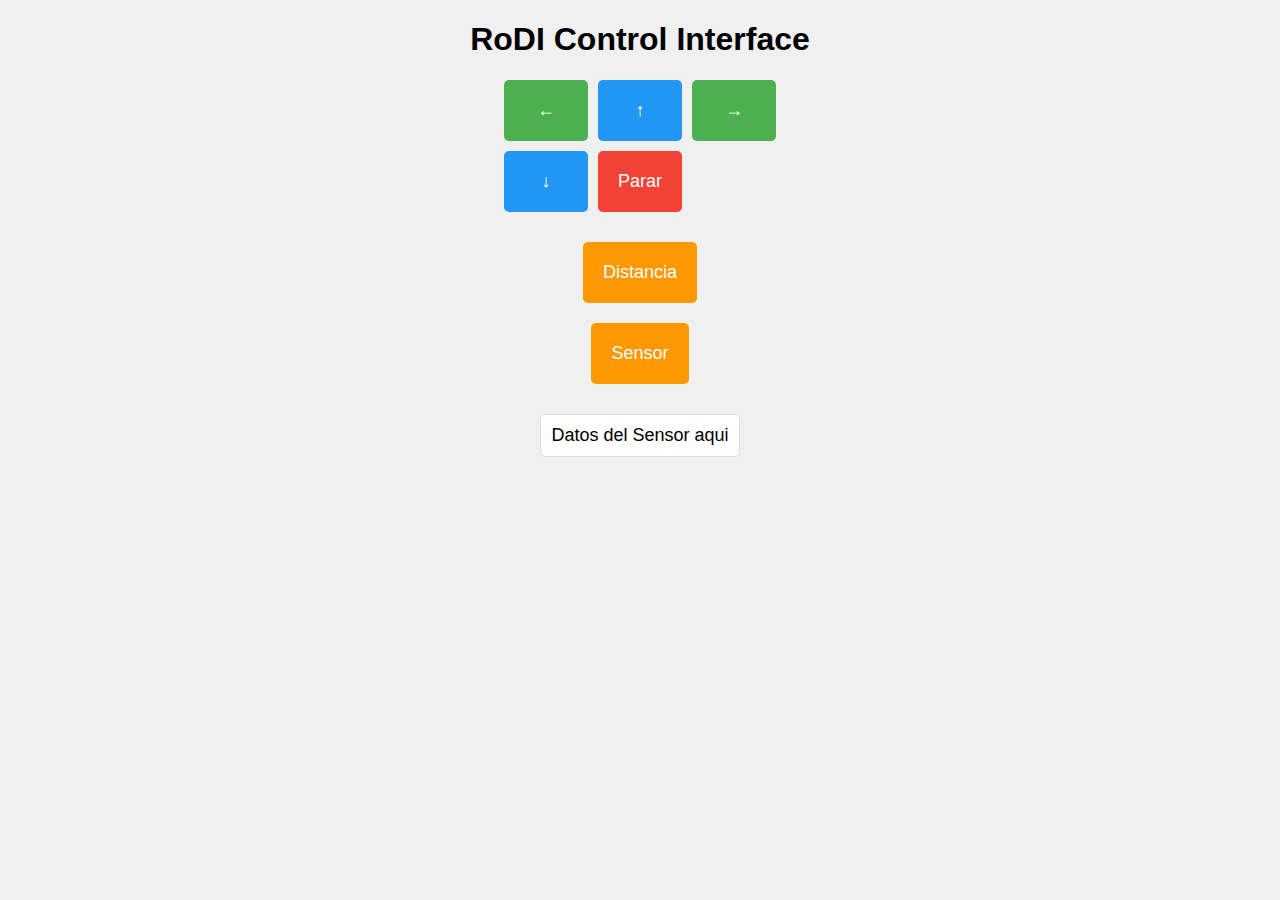
<file: index.html>
<html>
<head>
<meta charset="utf-8">
<meta name="viewport" content="width=device-width, initial-scale=1">
<title>RoDI Control Interface</title>
<style>
body {
    font-family: Arial, sans-serif;
    display: flex;
    flex-direction: column;
    align-items: center;
    height: 100vh;
    margin: 0;
    background-color: #f0f0f0;
}
.control-panel {
    display: grid;
    grid-template-columns: repeat(3, 1fr);
    gap: 10px;
    margin-bottom: 20px;
}
button {
    padding: 20px;
    font-size: 18px;
    cursor: pointer;
    border: none;
    border-radius: 5px;
    transition: background-color 0.3s;
}
button:hover {
    opacity: 0.8;
}
#left, #right {
    background-color: #4CAF50;
    color: white;
}
#forward, #backward {
    background-color: #2196F3;
    color: white;
}
#stop {
    background-color: #f44336;
    color: white;
}
#get-distance, #get-line {
    background-color: #FF9800;
    color: white;
    margin: 10px;
}
#sensor-data {
    font-size: 18px;
    margin-top: 20px;
    padding: 10px;
    border: 1px solid #ddd;
    border-radius: 5px;
    background-color: white;
}
</style>
</head>
<body>
<h1>RoDI Control Interface</h1>
<div class="control-panel">
    <button id="left">←</button>
    <button id="forward">↑</button>
    <button id="right">→</button>
    <button id="backward">↓</button>
    <button id="stop">Parar</button>
</div>
<button id="get-distance">Distancia</button>
<button id="get-line">Sensor</button>
<div id="sensor-data">Datos del Sensor aqui</div>

<script>
document.addEventListener('DOMContentLoaded', () => {
    const buttons = document.querySelectorAll('.control-panel button');
    const getDistanceBtn = document.getElementById('get-distance');
    const getLineBtn = document.getElementById('get-line');
    const sensorData = document.getElementById('sensor-data');
    
    buttons.forEach(button => {
        button.addEventListener('click', () => {
            const command = button.id;
            
            fetch('/control', {
                method: 'POST',
                headers: {
                    'Content-Type': 'application/json',
                },
                body: JSON.stringify({ command: command }),
            })
            .then(response => response.json())
            .then(data => {
                console.log('logrado:', data);
                sensorData.textContent = `Command sent: ${command}`;
            })
            .catch((error) => {
                console.error('error:', error);
                sensorData.textContent = 'Error enviando comando';
            });
        });
    });

    function getSensorData(type) {
        fetch(`/sensor?type=${type}`)
        .then(response => response.json())
        .then(data => {
            sensorData.textContent = `${type.charAt(0).toUpperCase() + type.slice(1)} sensor: ${JSON.stringify(data)}`;
        })
        .catch((error) => {
            console.error('Error:', error);
            sensorData.textContent = 'Error consiguiendo datos del sensor';
        });
    }

    getDistanceBtn.addEventListener('click', () => getSensorData('distancia'));
    getLineBtn.addEventListener('click', () => getSensorData('linea'));
});
</script>

</body>
</html>
</file>
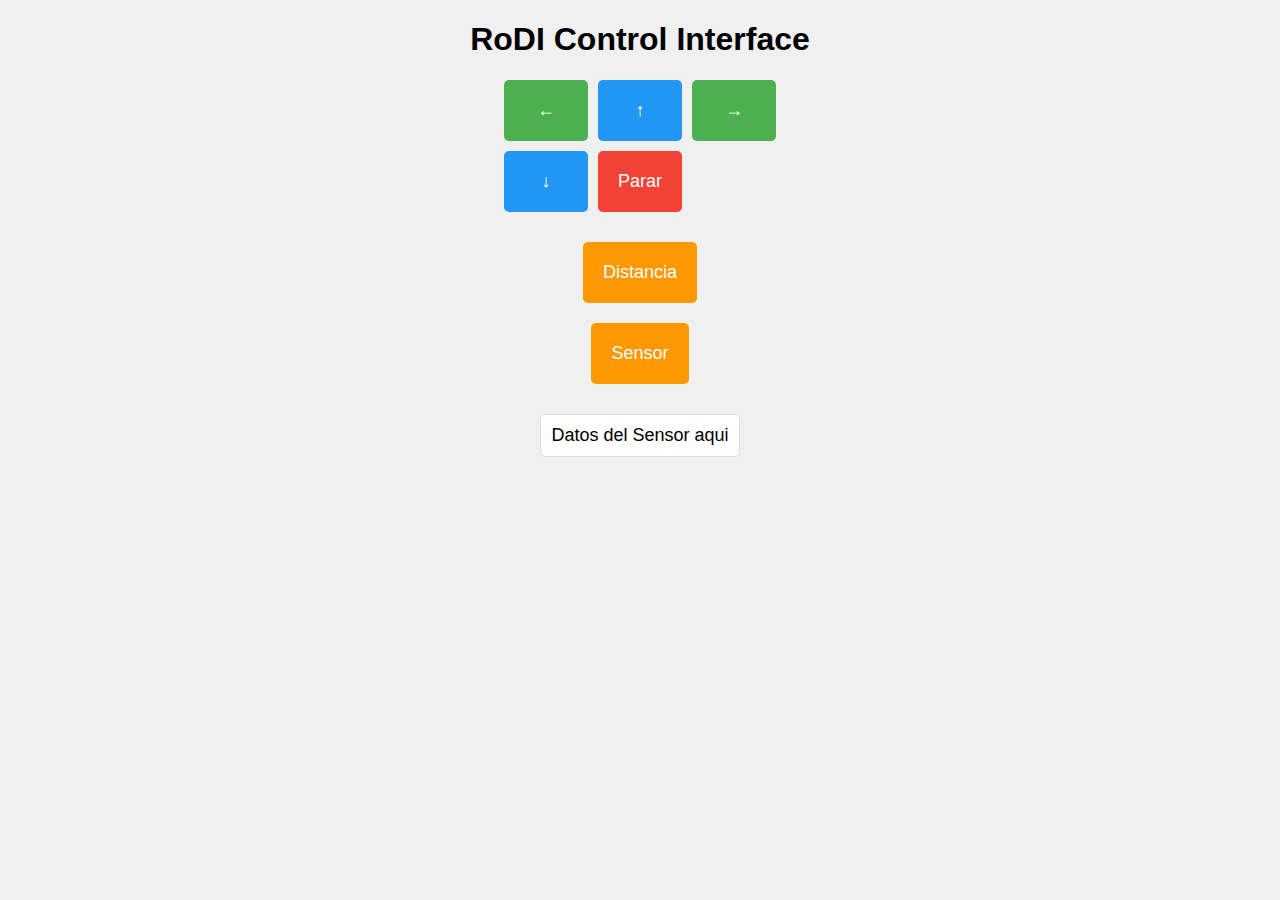
<file: templates/index.html>
<html>
<head>
<meta charset="utf-8">
<meta name="viewport" content="width=device-width, initial-scale=1">
<title>RoDI Control Interface</title>
<style>
body {
    font-family: Arial, sans-serif;
    display: flex;
    flex-direction: column;
    align-items: center;
    height: 100vh;
    margin: 0;
    background-color: #f0f0f0;
}
.control-panel {
    display: grid;
    grid-template-columns: repeat(3, 1fr);
    gap: 10px;
    margin-bottom: 20px;
}
button {
    padding: 20px;
    font-size: 18px;
    cursor: pointer;
    border: none;
    border-radius: 5px;
    transition: background-color 0.3s;
}
button:hover {
    opacity: 0.8;
}
#left, #right {
    background-color: #4CAF50;
    color: white;
}
#forward, #backward {
    background-color: #2196F3;
    color: white;
}
#stop {
    background-color: #f44336;
    color: white;
}
#get-distance, #get-line {
    background-color: #FF9800;
    color: white;
    margin: 10px;
}
#sensor-data {
    font-size: 18px;
    margin-top: 20px;
    padding: 10px;
    border: 1px solid #ddd;
    border-radius: 5px;
    background-color: white;
}
</style>
</head>
<body>
<h1>RoDI Control Interface</h1>
<div class="control-panel">
    <button id="left">←</button>
    <button id="forward">↑</button>
    <button id="right">→</button>
    <button id="backward">↓</button>
    <button id="stop">Parar</button>
</div>
<button id="get-distance">Distancia</button>
<button id="get-line">Sensor</button>
<div id="sensor-data">Datos del Sensor aqui</div>

<script>
document.addEventListener('DOMContentLoaded', () => {
    const buttons = document.querySelectorAll('.control-panel button');
    const getDistanceBtn = document.getElementById('get-distance');
    const getLineBtn = document.getElementById('get-line');
    const sensorData = document.getElementById('sensor-data');
    
    buttons.forEach(button => {
        button.addEventListener('click', () => {
            const command = button.id;
            
            fetch('/control', {
                method: 'POST',
                headers: {
                    'Content-Type': 'application/json',
                },
                body: JSON.stringify({ command: command }),
            })
            .then(response => response.json())
            .then(data => {
                console.log('logrado:', data);
                sensorData.textContent = `Command sent: ${command}`;
            })
            .catch((error) => {
                console.error('error:', error);
                sensorData.textContent = 'Error enviando comando';
            });
        });
    });

    function getSensorData(type) {
        fetch(`/sensor?type=${type}`)
        .then(response => response.json())
        .then(data => {
            sensorData.textContent = `${type.charAt(0).toUpperCase() + type.slice(1)} sensor: ${JSON.stringify(data)}`;
        })
        .catch((error) => {
            console.error('Error:', error);
            sensorData.textContent = 'Error consiguiendo datos del sensor';
        });
    }

    getDistanceBtn.addEventListener('click', () => getSensorData('distancia'));
    getLineBtn.addEventListener('click', () => getSensorData('linea'));
});
</script>

</body>
</html>
</file>
